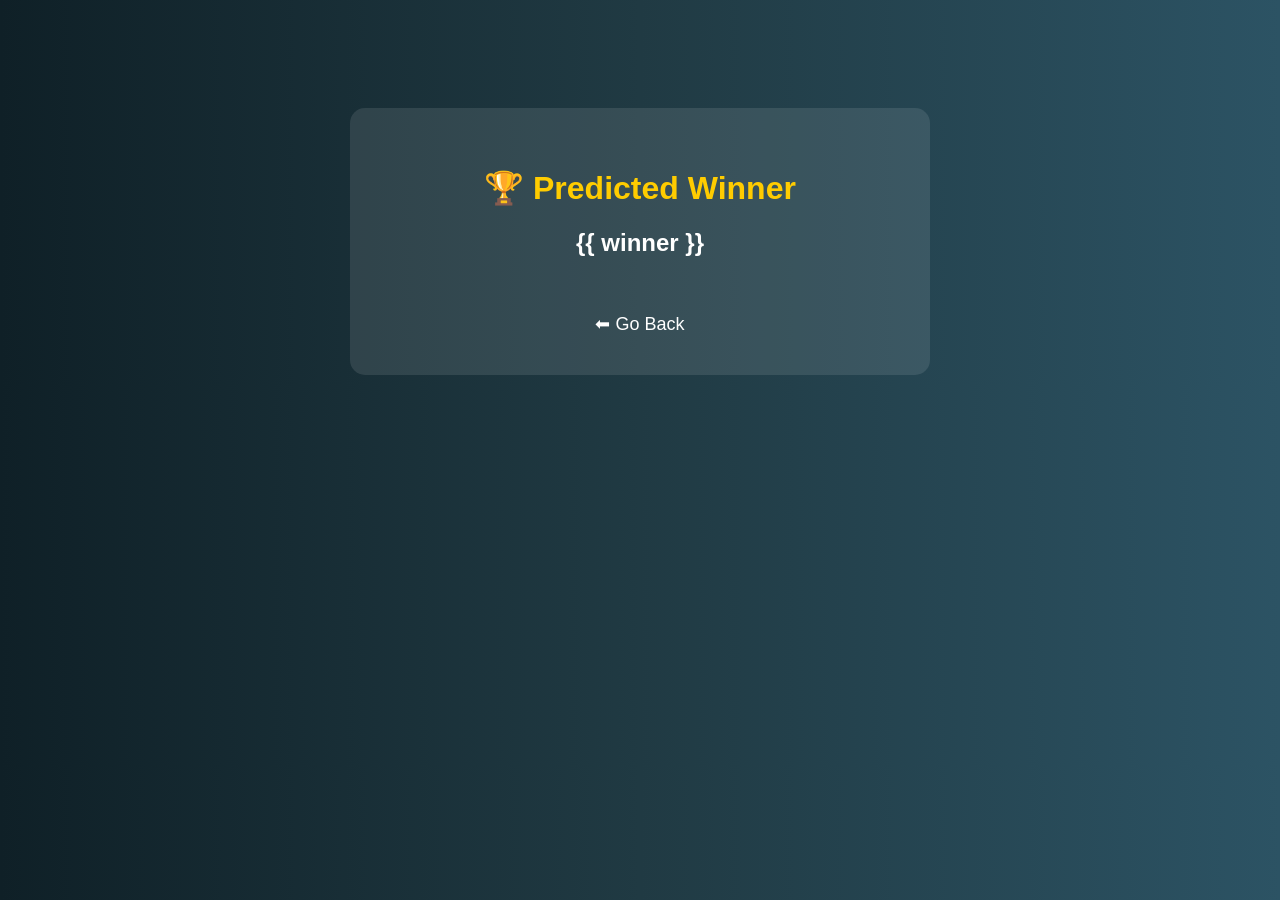
<file: templates/result.html>
<!DOCTYPE html>
<html>
<head>

    <title>Prediction Result</title>

    <style>

        body{
            font-family: Arial;
            background: linear-gradient(to right, #0f2027, #203a43, #2c5364);
            color: white;
            text-align: center;
            padding-top: 100px;
        }

        .result-box{
            width: 500px;
            margin: auto;
            background: rgba(255,255,255,0.1);
            padding: 40px;
            border-radius: 15px;
        }

        h1{
            color: #ffcc00;
        }

        a{
            text-decoration: none;
            color: white;
            font-size: 18px;
        }

    </style>

</head>

<body>

    <div class="result-box">

        <h1>🏆 Predicted Winner</h1>

        <h2>{{ winner }}</h2>

        <br><br>

        <a href="/">⬅ Go Back</a>

    </div>

</body>
</html>
</file>
